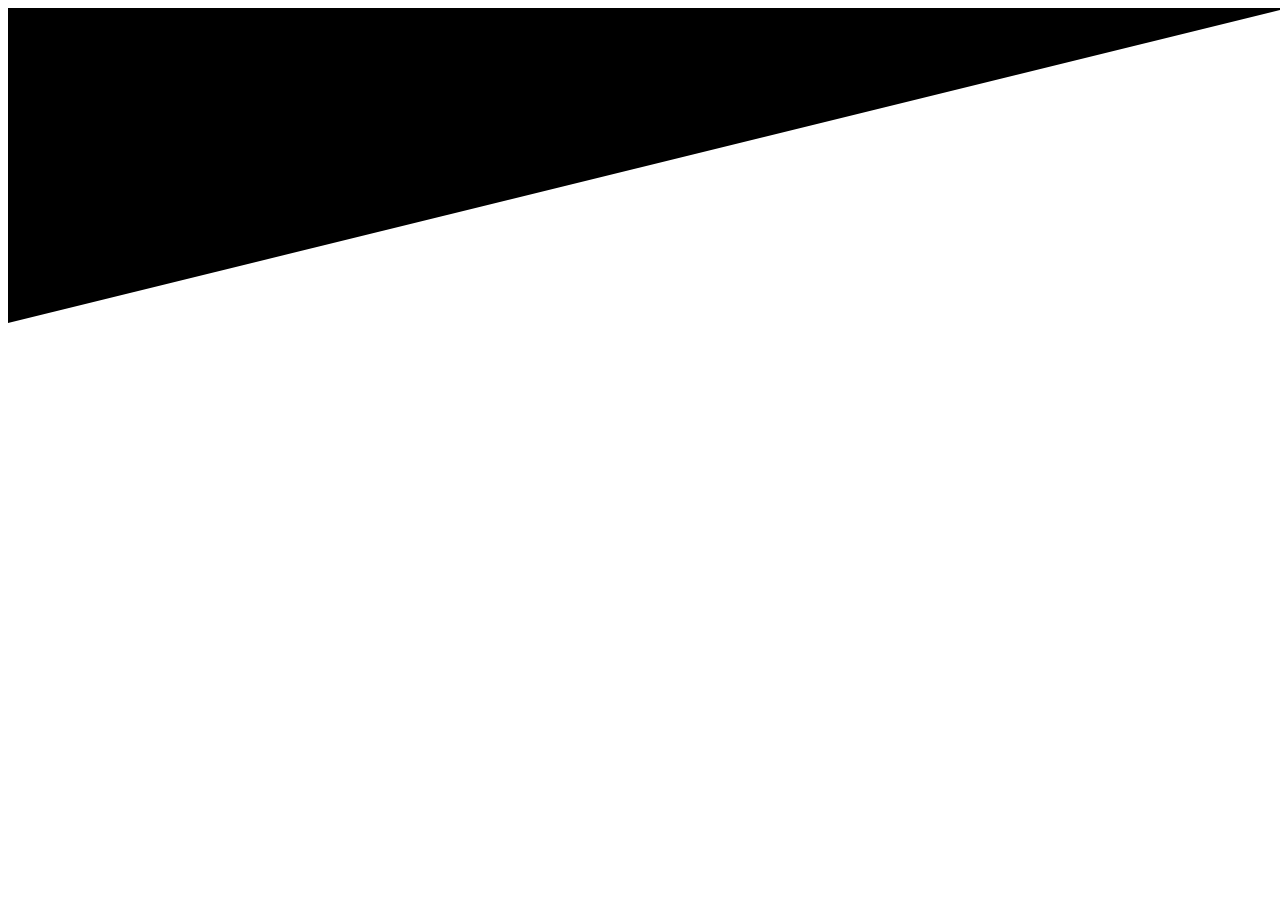
<file: Explicación/explicacion.html>
<!DOCTYPE html>
<html lang="en">
<head>
    <meta charset="UTF-8">
    <meta name="viewport" content="width=device-width, initial-scale=1.0">
    <meta http-equiv="X-UA-Compatible" content="ie=edge">
    <title>Document</title>
</head>
<body>
    <style>
        .caja{
            border-width: 35vh 100vw 0 0 ;
            border-style: solid;
            border-color:#000 transparent transparent transparent;
        }
    </style>
    <div class="caja"></div>
</body>
</html>
</file>
